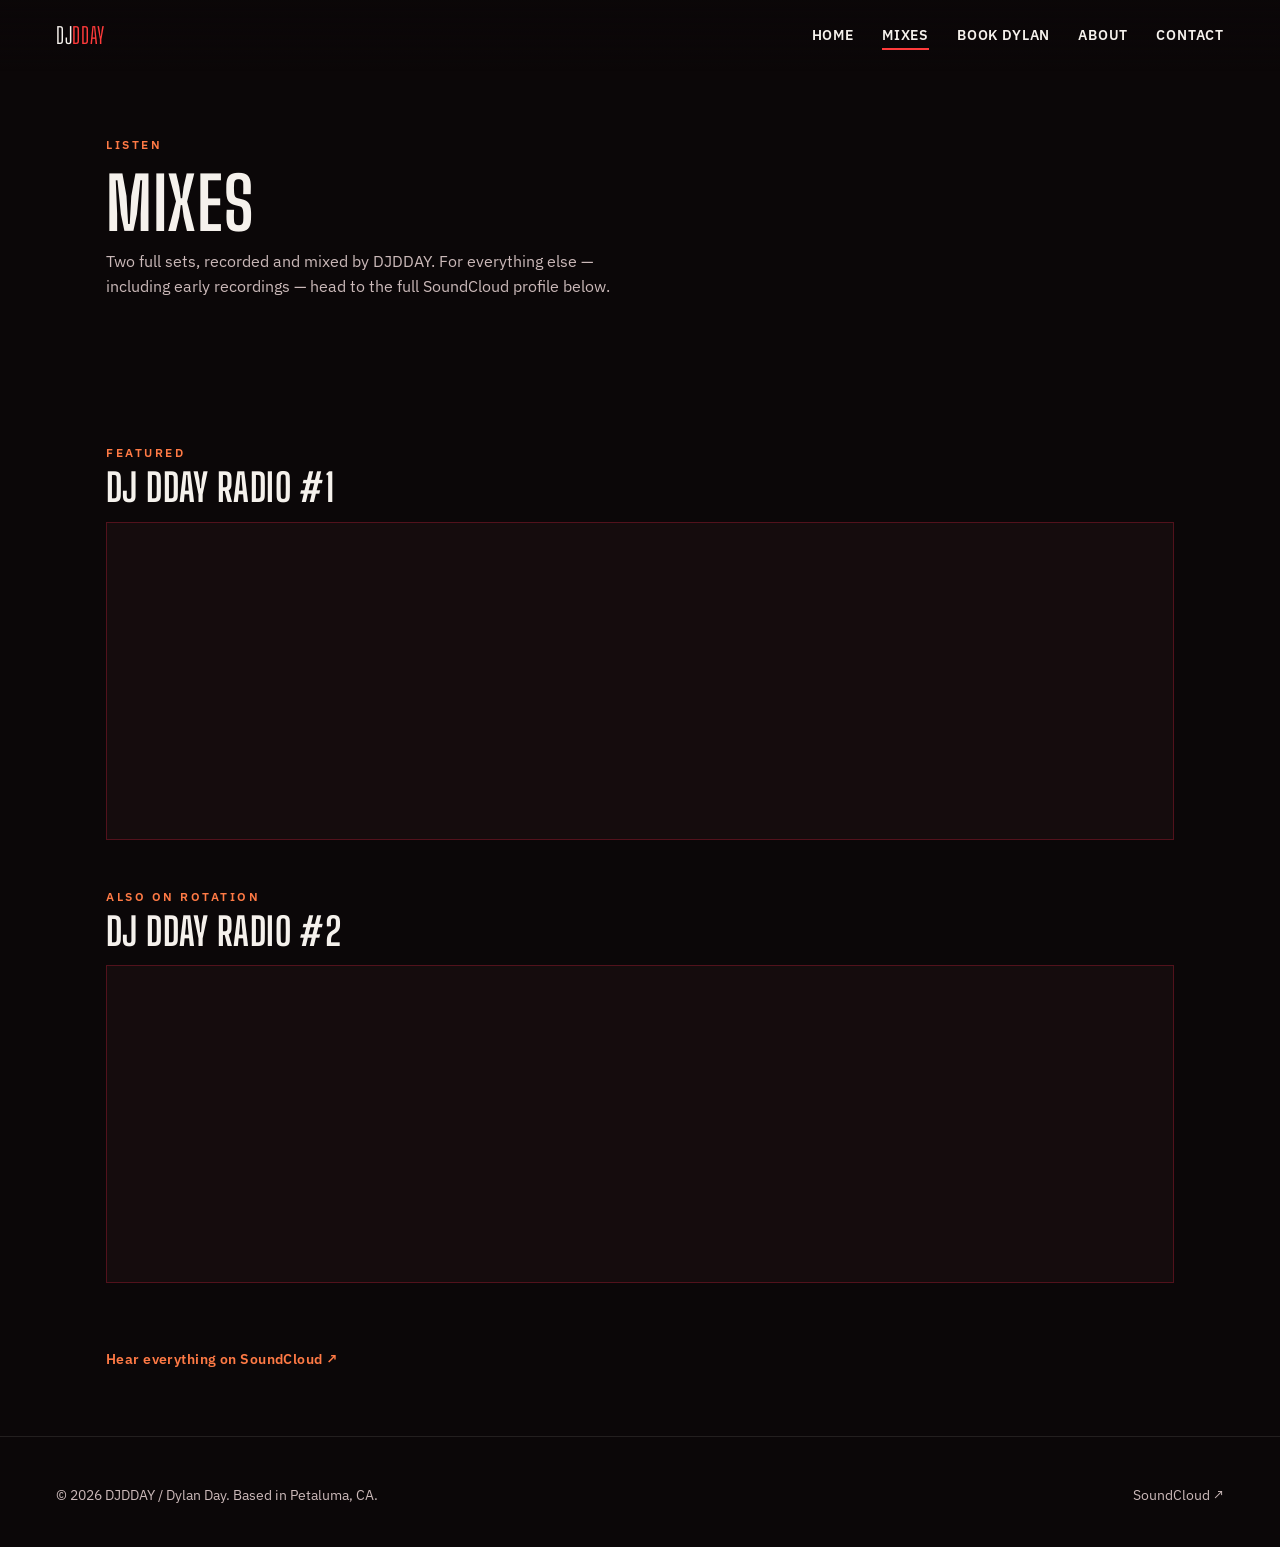
<file: mixes.html>
<!DOCTYPE html>
<html lang="en">
<head>
<meta charset="UTF-8">
<meta name="viewport" content="width=device-width, initial-scale=1.0">
<title>Mixes | DJDDAY — House &amp; Electronic Sets</title>
<meta name="description" content="Listen to DJDDAY's House and Electronic mixes, including DJ DDAY Radio #1 and #2. Full catalog on SoundCloud.">
<link rel="canonical" href="https://djdday.com/mixes.html">

<meta property="og:type" content="music.playlist">
<meta property="og:title" content="Mixes | DJDDAY">
<meta property="og:description" content="Listen to DJDDAY's House and Electronic mixes, straight from the North Bay.">
<meta property="og:url" content="https://djdday.com/mixes.html">
<meta property="og:image" content="https://djdday.com/images/club.png">

<meta name="twitter:card" content="summary_large_image">
<meta name="twitter:title" content="Mixes | DJDDAY">
<meta name="twitter:description" content="Listen to DJDDAY's House and Electronic mixes.">

<link rel="preconnect" href="https://fonts.googleapis.com">
<link rel="preconnect" href="https://fonts.gstatic.com" crossorigin>
<link href="https://fonts.googleapis.com/css2?family=Big+Shoulders+Display:wght@600;700;800&family=IBM+Plex+Sans:wght@400;500;600&family=Fraunces:ital,wght@0,500;1,500&display=swap" rel="stylesheet">
<link rel="stylesheet" href="css/style.css">

<script type="application/ld+json">
{
  "@context": "https://schema.org",
  "@type": "MusicPlaylist",
  "name": "DJDDAY Mixes",
  "url": "https://djdday.com/mixes.html",
  "byArtist": { "@type": "MusicGroup", "name": "DJDDAY" },
  "track": [
    { "@type": "MusicRecording", "name": "DJ DDAY Radio #1", "url": "https://soundcloud.com/dday06773/dj-dday-radio-1" },
    { "@type": "MusicRecording", "name": "DJ DDAY Radio #2", "url": "https://soundcloud.com/dday06773/dj-dday-radio-2" }
  ]
}
</script>
</head>
<body>
<a class="skip-link" href="#main">Skip to content</a>

<header class="site-header">
  <a class="brand" href="index.html">DJ<span>DDAY</span></a>
  <button class="nav-toggle" aria-label="Toggle menu" aria-expanded="false">Menu</button>
  <ul class="nav-list">
    <li><a href="index.html">Home</a></li>
    <li><a href="mixes.html" aria-current="page">Mixes</a></li>
    <li><a href="gigs.html">Book Dylan</a></li>
    <li><a href="about.html">About</a></li>
    <li><a href="contact.html">Contact</a></li>
  </ul>
</header>

<main id="main">
  <section style="padding-top:8.5rem;">
    <div class="container">
      <p class="eyebrow">Listen</p>
      <h1 style="font-size:clamp(2.4rem,7vw,4.5rem); margin-bottom:0.75rem;">Mixes</h1>
      <p style="max-width:52ch; color:var(--white-dim);">Two full sets, recorded and mixed by DJDDAY. For everything else — including early recordings — head to the full SoundCloud profile below.</p>
    </div>
  </section>

  <section class="section-tight">
    <div class="container">

      <article class="mix-block">
        <span class="eyebrow">Featured</span>
        <h3>DJ DDAY Radio #1</h3>
        <div class="mix-embed-wrap">
          <iframe width="100%" height="300" scrolling="no" frameborder="no" allow="autoplay; encrypted-media" title="DJ DDAY Radio #1 on SoundCloud" src="https://w.soundcloud.com/player/?url=https%3A//api.soundcloud.com/tracks/soundcloud%253Atracks%253A2334570761&color=%23c41e3a&auto_play=false&hide_related=false&show_comments=true&show_user=true&show_reposts=false&show_teaser=true&visual=true"></iframe>
        </div>
      </article>

      <article class="mix-block">
        <span class="eyebrow">Also on rotation</span>
        <h3>DJ DDAY Radio #2</h3>
        <div class="mix-embed-wrap">
          <iframe width="100%" height="300" scrolling="no" frameborder="no" allow="autoplay; encrypted-media" title="DJ DDAY Radio #2 on SoundCloud" src="https://w.soundcloud.com/player/?url=https%3A//api.soundcloud.com/tracks/soundcloud%253Atracks%253A2343550421&color=%23c41e3a&auto_play=false&hide_related=false&show_comments=true&show_user=true&show_reposts=false&show_teaser=true&visual=true"></iframe>
        </div>
      </article>

      <p style="margin-top:1rem;">
        <a class="sc-follow" href="https://soundcloud.com/dday06773" target="_blank" rel="noopener">Hear everything on SoundCloud &#8599;</a>
      </p>
    </div>
  </section>
</main>

<footer class="site-footer">
  <span>&copy; 2026 DJDDAY / Dylan Day. Based in Petaluma, CA.</span>
  <a href="https://soundcloud.com/dday06773" target="_blank" rel="noopener">SoundCloud &#8599;</a>
</footer>

<script src="js/site.js"></script>
</body>
</html>
</file>
<file: css/style.css>
/* =============================================================
   DJDDAY — Design tokens
   Dark mood: North Bay club energy (Home / Mixes / Gigs)
   Warm mood: candid, human (About)
   ============================================================= */
:root {
  /* color — dark mood */
  --bg-dark: #0b0708;
  --bg-dark-2: #150c0d;
  --red: #c41e3a;
  --red-glow: #ff3b3b;
  --amber: #ff7a45;
  --white: #f5f1ec;
  --white-dim: #cbb9b9;

  /* color — warm mood (About) */
  --cream: #f3e9dc;
  --cream-2: #ece0cf;
  --dusty-pink: #d98e93;
  --ink: #241615;
  --ink-dim: #5c4746;

  /* type */
  --font-display: "Big Shoulders Display", sans-serif;
  --font-body: "IBM Plex Sans", sans-serif;
  --font-serif: "Fraunces", serif;

  /* layout */
  --max-w: 1180px;
  --gutter: clamp(1.25rem, 5vw, 3.5rem);
  --radius: 2px;
}

* { box-sizing: border-box; }
html { scroll-behavior: smooth; }

@media (prefers-reduced-motion: reduce) {
  html { scroll-behavior: auto; }
  * { animation-duration: 0.01ms !important; animation-iteration-count: 1 !important; transition-duration: 0.01ms !important; }
}

body {
  margin: 0;
  background: var(--bg-dark);
  color: var(--white);
  font-family: var(--font-body);
  font-size: 16px;
  line-height: 1.6;
  -webkit-font-smoothing: antialiased;
}

body.mood-warm {
  background: var(--cream);
  color: var(--ink);
}

img { max-width: 100%; display: block; }
a { color: inherit; text-decoration: none; }

h1, h2, h3 {
  font-family: var(--font-display);
  font-weight: 700;
  text-transform: uppercase;
  letter-spacing: 0.01em;
  line-height: 0.92;
  margin: 0;
}

.eyebrow {
  font-family: var(--font-body);
  font-size: 0.72rem;
  letter-spacing: 0.22em;
  text-transform: uppercase;
  color: var(--amber);
  font-weight: 600;
}

.mood-warm .eyebrow { color: var(--dusty-pink); }

p { margin: 0 0 1rem; }

.container {
  max-width: var(--max-w);
  margin: 0 auto;
  padding: 0 var(--gutter);
}

/* focus visibility */
a:focus-visible, button:focus-visible, input:focus-visible, textarea:focus-visible {
  outline: 2px solid var(--amber);
  outline-offset: 3px;
}

/* =============================================================
   Nav
   ============================================================= */
.site-header {
  position: fixed;
  top: 0; left: 0; right: 0;
  z-index: 100;
  padding: 1.1rem var(--gutter);
  display: flex;
  align-items: center;
  justify-content: space-between;
  background: linear-gradient(to bottom, rgba(11,7,8,0.85), transparent);
  transition: background 0.25s ease;
}

.site-header.is-scrolled {
  background: rgba(11,7,8,0.92);
  backdrop-filter: blur(6px);
  box-shadow: 0 1px 0 rgba(196,30,58,0.25);
}

.mood-warm .site-header {
  background: linear-gradient(to bottom, rgba(243,233,220,0.92), transparent);
}
.mood-warm .site-header.is-scrolled {
  background: rgba(243,233,220,0.95);
  box-shadow: 0 1px 0 rgba(217,142,147,0.4);
}

.brand {
  font-family: var(--font-display);
  font-size: 1.4rem;
  letter-spacing: 0.03em;
  text-transform: uppercase;
  color: var(--white);
}
.mood-warm .brand { color: var(--ink); }
.brand span { color: var(--red-glow); }
.mood-warm .brand span { color: var(--dusty-pink); }

.nav-toggle {
  display: none;
  background: none;
  border: 1px solid currentColor;
  color: inherit;
  padding: 0.4rem 0.6rem;
  font-family: var(--font-body);
  font-size: 0.8rem;
  letter-spacing: 0.08em;
  text-transform: uppercase;
  cursor: pointer;
}

.nav-list {
  display: flex;
  gap: 1.75rem;
  list-style: none;
  margin: 0;
  padding: 0;
  font-size: 0.85rem;
  letter-spacing: 0.06em;
  text-transform: uppercase;
  font-weight: 600;
}

.nav-list a { padding: 0.25rem 0; border-bottom: 2px solid transparent; }
.nav-list a:hover, .nav-list a[aria-current="page"] { border-bottom-color: var(--red-glow); }
.mood-warm .nav-list a:hover, .mood-warm .nav-list a[aria-current="page"] { border-bottom-color: var(--dusty-pink); }

@media (max-width: 720px) {
  .nav-toggle { display: inline-block; }
  .nav-list {
    position: fixed;
    inset: 0 0 auto 0;
    top: 0;
    flex-direction: column;
    background: var(--bg-dark-2);
    padding: 5.5rem 2rem 2rem;
    gap: 1.25rem;
    font-size: 1.1rem;
    transform: translateY(-100%);
    transition: transform 0.3s ease;
  }
  .mood-warm .nav-list { background: var(--cream-2); }
  .nav-list.is-open { transform: translateY(0); }
}

/* =============================================================
   Signature motif: pulse line (waveform)
   ============================================================= */
.pulse-divider {
  width: 100%;
  height: 46px;
  display: block;
  margin: 0 auto;
}
.pulse-divider path {
  stroke: var(--red);
  stroke-width: 2;
  fill: none;
  opacity: 0.7;
}
.mood-warm .pulse-divider path { stroke: var(--dusty-pink); }

/* =============================================================
   Hero
   ============================================================= */
.hero {
  position: relative;
  min-height: 100svh;
  display: flex;
  align-items: flex-end;
  overflow: hidden;
  background: #000;
}
.hero-media {
  position: absolute;
  inset: 0;
  z-index: 0;
}
.hero-media img {
  width: 100%;
  height: 100%;
  object-fit: cover;
  object-position: center 30%;
  filter: saturate(1.15) contrast(1.05);
}
.hero-scrim {
  position: absolute;
  inset: 0;
  background:
    linear-gradient(180deg, rgba(11,7,8,0.35) 0%, rgba(11,7,8,0.55) 55%, rgba(11,7,8,0.96) 100%),
    linear-gradient(100deg, rgba(196,30,58,0.35), rgba(11,7,8,0) 60%);
  z-index: 1;
}
.hero-content {
  position: relative;
  z-index: 2;
  padding: 0 var(--gutter) 4.5rem;
  max-width: 900px;
}
.hero h1 {
  font-size: clamp(3rem, 12vw, 7rem);
  color: var(--white);
  text-shadow: 0 2px 40px rgba(196,30,58,0.35);
}
.hero .tagline {
  font-family: var(--font-body);
  font-size: clamp(1rem, 2.4vw, 1.3rem);
  color: var(--white-dim);
  max-width: 32ch;
  margin-top: 1rem;
}
.hero-ctas {
  display: flex;
  gap: 1rem;
  flex-wrap: wrap;
  margin-top: 2rem;
}

/* =============================================================
   Buttons
   ============================================================= */
.btn {
  display: inline-flex;
  align-items: center;
  gap: 0.5rem;
  padding: 0.9rem 1.6rem;
  font-family: var(--font-body);
  font-weight: 600;
  font-size: 0.85rem;
  letter-spacing: 0.08em;
  text-transform: uppercase;
  border-radius: var(--radius);
  border: 1.5px solid var(--red);
  transition: transform 0.15s ease, background 0.15s ease, color 0.15s ease;
}
.btn-solid {
  background: var(--red);
  color: var(--white);
}
.btn-solid:hover { background: var(--red-glow); border-color: var(--red-glow); transform: translateY(-2px); }
.btn-outline {
  background: transparent;
  color: var(--white);
  border-color: var(--white-dim);
}
.btn-outline:hover { border-color: var(--white); transform: translateY(-2px); }

.mood-warm .btn { border-color: var(--dusty-pink); }
.mood-warm .btn-solid { background: var(--dusty-pink); color: var(--ink); }
.mood-warm .btn-solid:hover { background: #c67378; border-color: #c67378; }
.mood-warm .btn-outline { color: var(--ink); border-color: var(--ink-dim); }
.mood-warm .btn-outline:hover { border-color: var(--ink); }

/* =============================================================
   Sections (generic)
   ============================================================= */
section { padding: 5rem 0; }
.section-tight { padding: 3rem 0; }

.section-head { max-width: 640px; margin-bottom: 2.5rem; }
.section-head h2 { font-size: clamp(2rem, 5vw, 3.4rem); margin-top: 0.4rem; }

/* =============================================================
   Home — featured mix teaser
   ============================================================= */
.teaser {
  display: grid;
  grid-template-columns: 1fr;
  gap: 2rem;
  align-items: center;
}
@media (min-width: 800px) {
  .teaser { grid-template-columns: 1fr 1fr; }
}
.teaser-copy p { color: var(--white-dim); }

/* =============================================================
   Mixes page
   ============================================================= */
.mix-block { margin-bottom: 3rem; }
.mix-block .eyebrow { display: block; margin-bottom: 0.5rem; }
.mix-block h3 { font-size: clamp(1.6rem, 4vw, 2.4rem); margin-bottom: 1rem; }
.mix-embed-wrap {
  border: 1px solid rgba(196,30,58,0.35);
  background: var(--bg-dark-2);
  padding: 0.5rem;
}
.mix-embed-wrap iframe { width: 100%; display: block; border: none; }

.sc-follow {
  display: inline-flex;
  align-items: center;
  gap: 0.6rem;
  margin-top: 1rem;
  color: var(--amber);
  font-weight: 600;
  font-size: 0.9rem;
  letter-spacing: 0.03em;
  border-bottom: 1px solid transparent;
}
.sc-follow:hover { border-bottom-color: var(--amber); }

/* =============================================================
   About — warm mood
   ============================================================= */
.about-grid {
  display: grid;
  grid-template-columns: 1fr;
  gap: 2.5rem;
  align-items: center;
}
@media (min-width: 800px) {
  .about-grid { grid-template-columns: 0.85fr 1.15fr; }
}
.about-photo-frame {
  border: 10px solid var(--cream-2);
  box-shadow: 0 18px 40px rgba(90,50,45,0.18);
  transform: rotate(-1.4deg);
}
.about-photo-frame img { filter: saturate(0.92) sepia(0.08); }

.bio-copy p {
  font-family: var(--font-serif);
  font-size: 1.15rem;
  color: var(--ink);
}
.bio-name {
  font-family: var(--font-serif);
  font-style: italic;
  font-size: 1.6rem;
  color: var(--ink-dim);
  margin-top: 1.5rem;
}

/* =============================================================
   Gigs / booking form
   ============================================================= */
.booking-shell {
  display: grid;
  grid-template-columns: 1fr;
  gap: 3rem;
}
@media (min-width: 860px) {
  .booking-shell { grid-template-columns: 0.9fr 1.1fr; }
}
.booking-note { color: var(--white-dim); }
.booking-note ul { padding-left: 1.1rem; }
.booking-note li { margin-bottom: 0.5rem; }

form.booking-form {
  display: grid;
  gap: 1.1rem;
}
.field { display: grid; gap: 0.4rem; }
.field label {
  font-size: 0.78rem;
  letter-spacing: 0.08em;
  text-transform: uppercase;
  color: var(--white-dim);
  font-weight: 600;
}
.mood-warm .field label { color: var(--ink-dim); }

.field input, .field textarea {
  background: var(--bg-dark-2);
  border: 1px solid rgba(245,241,236,0.18);
  color: var(--white);
  font-family: var(--font-body);
  font-size: 1rem;
  padding: 0.75rem 0.9rem;
  border-radius: var(--radius);
}
.field input::placeholder, .field textarea::placeholder { color: rgba(245,241,236,0.35); }
.field input:focus, .field textarea:focus { border-color: var(--red-glow); }

.row-2 {
  display: grid;
  grid-template-columns: 1fr;
  gap: 1.1rem;
}
@media (min-width: 560px) {
  .row-2 { grid-template-columns: 1fr 1fr; }
}

.form-note {
  font-size: 0.8rem;
  color: var(--white-dim);
  margin-top: -0.3rem;
}

/* =============================================================
   Contact page
   ============================================================= */
.contact-block { max-width: 560px; }
.contact-block a.email-link {
  font-family: var(--font-display);
  font-size: clamp(1.6rem, 5vw, 2.6rem);
  color: var(--red-glow);
  text-transform: none;
  border-bottom: 2px solid var(--red);
}

/* =============================================================
   Footer
   ============================================================= */
.site-footer {
  padding: 3rem var(--gutter) 2.5rem;
  border-top: 1px solid rgba(245,241,236,0.1);
  font-size: 0.85rem;
  color: var(--white-dim);
  display: flex;
  flex-wrap: wrap;
  gap: 1rem;
  justify-content: space-between;
}
.mood-warm .site-footer {
  border-top: 1px solid rgba(36,22,21,0.12);
  color: var(--ink-dim);
}
.site-footer a:hover { color: var(--amber); }
.mood-warm .site-footer a:hover { color: var(--dusty-pink); }

/* skip link */
.skip-link {
  position: absolute;
  left: -9999px;
  top: 0;
  background: var(--red);
  color: var(--white);
  padding: 0.75rem 1.25rem;
  z-index: 200;
}
.skip-link:focus {
  left: var(--gutter);
  top: var(--gutter);
}
</file>
